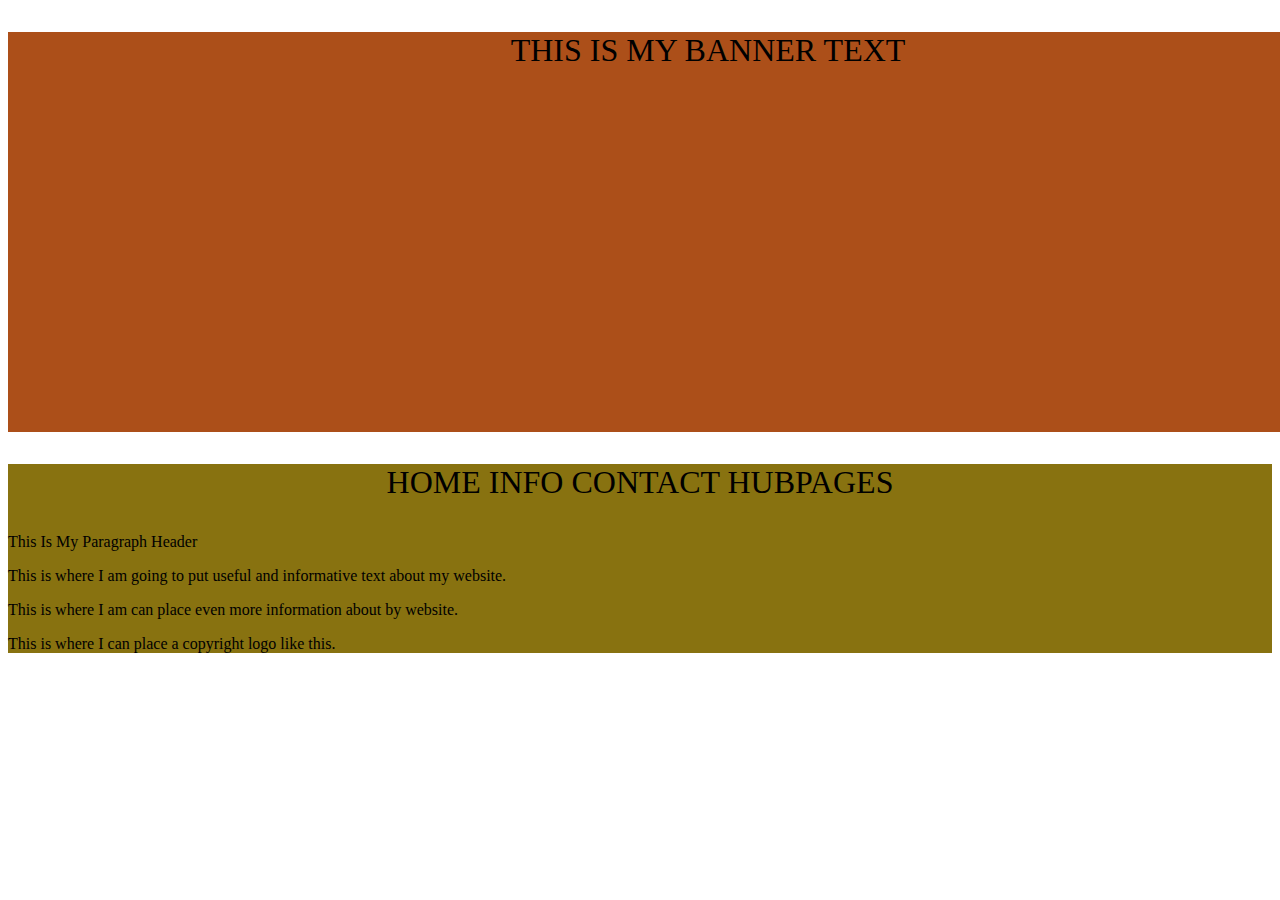
<file: bannerText/index.html>
<!DOCTYPE html>
<html lang="en">
<head>
    <meta charset="UTF-8">
    <meta http-equiv="X-UA-Compatible" content="IE=edge">
    <meta name="viewport" content="width=device-width, initial-scale=1.0">
    <title>textBanner</title>
    <link rel="stylesheet" href="style.css">
</head>
<body>
    <div class="title">
        <p>THIS IS MY BANNER TEXT</p>
    </div>

<div class="second">
    <div class="intro">
        <p>HOME INFO CONTACT HUBPAGES</p>
    </div>
    <div class="about">
        <p>This Is My Paragraph Header</p>
        <p>This is where I am going to put useful and informative text about my website.</p>
        <p>This is where I am can place even more information about by website.</p>
        <p>This is where I can place a copyright logo like this.</p>
    </div>
</div>
</body>
</html>
</file>
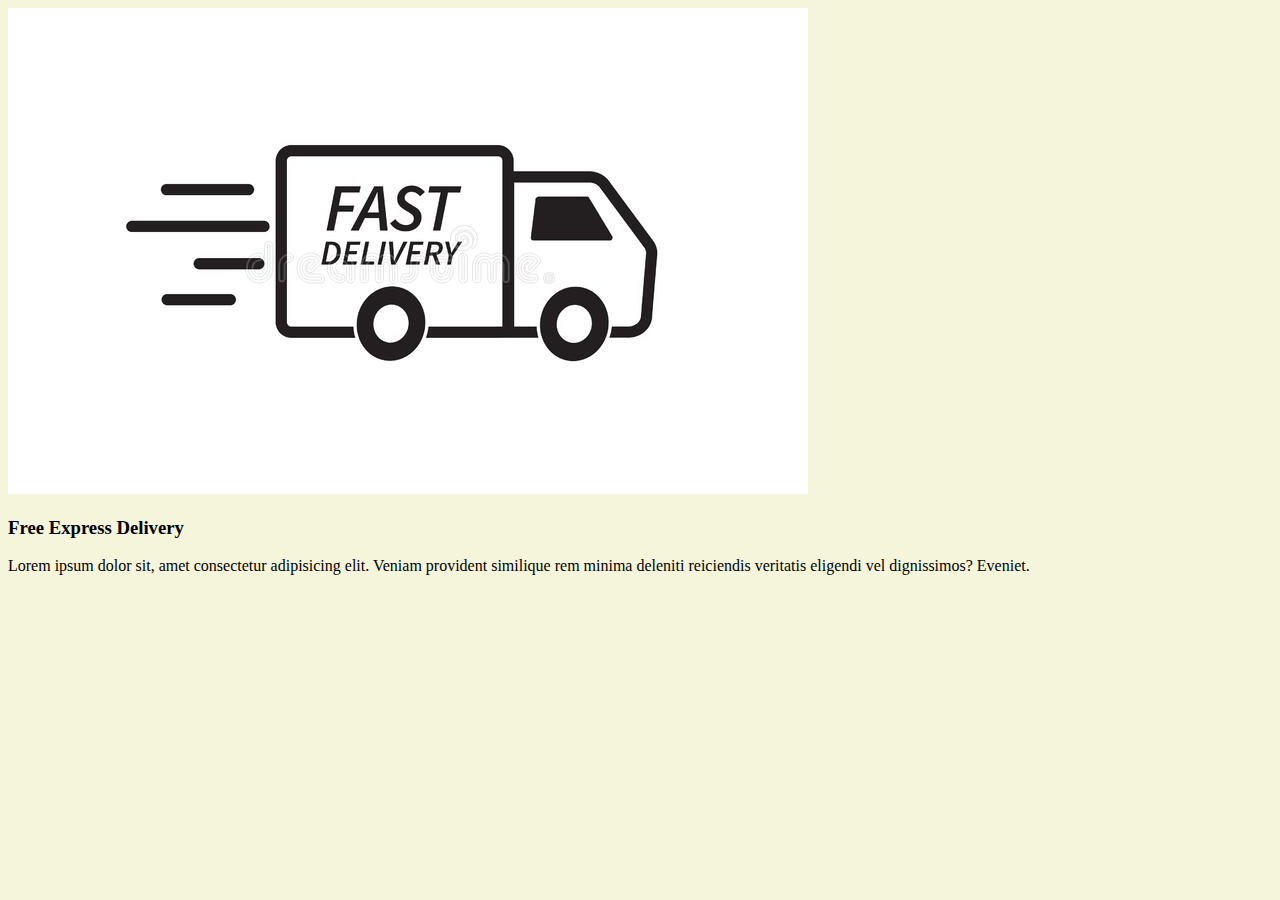
<file: delivery/index.html>
<!DOCTYPE html>
<html lang="en">
<head>
    <meta charset="UTF-8">
    <meta http-equiv="X-UA-Compatible" content="IE=edge">
    <meta name="viewport" content="width=device-width, initial-scale=1.0">
    <title>delivery</title>
    <link rel="stylesheet" href="style.css">
</head>
<body>
    <div>
        <img src="fast-delivery-truck-icon-shipping-design-website-mobile-apps-vector-illustration-212178641.jpg" alt="">
        <p><h3>Free Express Delivery</h3></p>
    </div>
    <div>
        Lorem ipsum dolor sit, amet consectetur adipisicing elit. Veniam provident similique rem minima deleniti reiciendis veritatis eligendi vel dignissimos? Eveniet.
    </div>
</body>
</html>
</file>
<file: bannerText/style.css>
.title p {
    text-align: center;
    background-color: rgb(172, 79, 25);
    width: 1400px;
    height: 400px;
    font-size: xx-large;
}

.intro p{
    text-align: center;
    font-size: xx-large;
}

.second{
    background-color: rgb(136, 114, 16);
}
</file>
<file: delivery/style.css>
body{
    background-color: beige;
}
</file>
